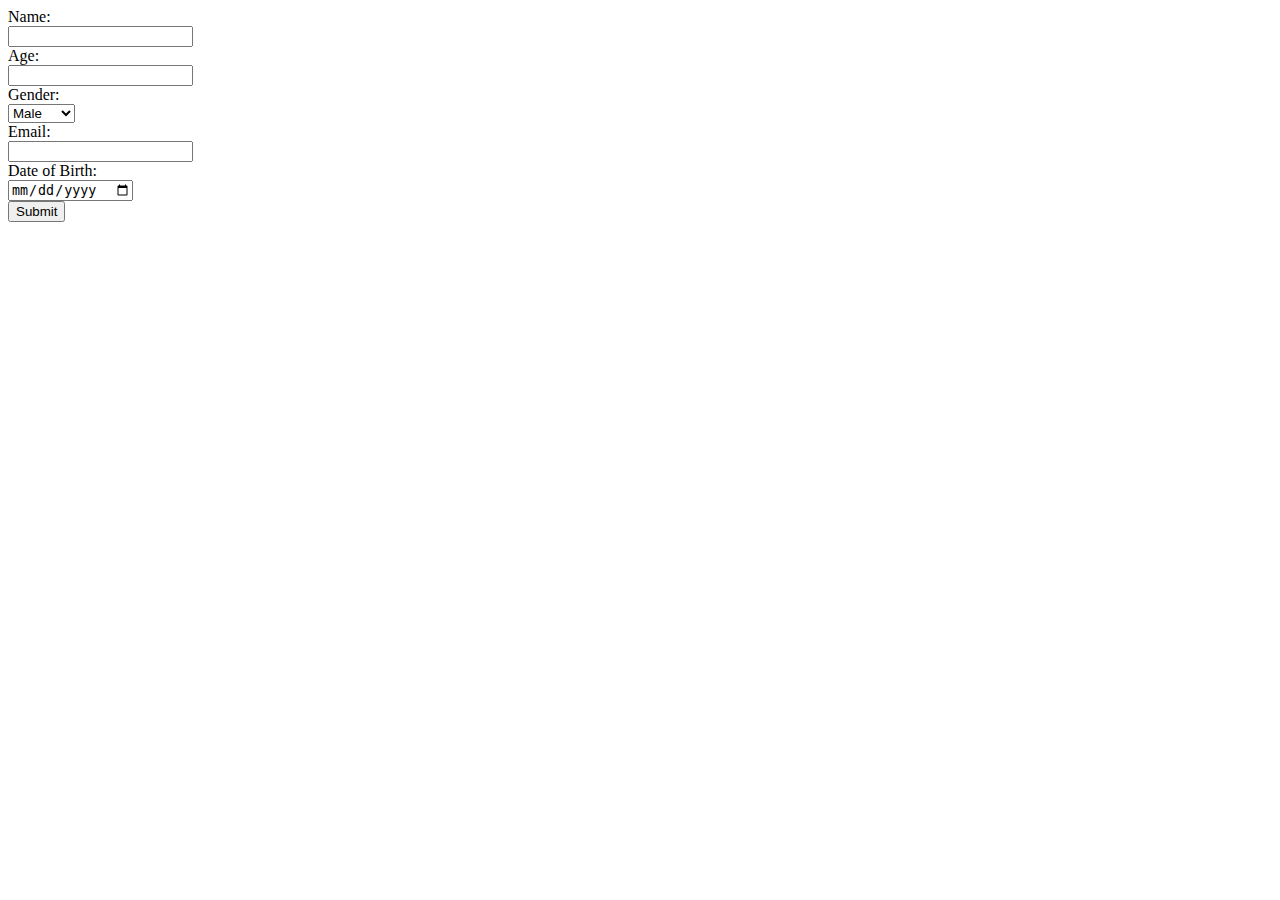
<file: Ass-by-santosh-sir/index.html>
<!DOCTYPE html>
<head>
  <title>User Details</title>
</head>
<body>
  <form id="userForm" action="display.html" method="post">
    <label>Name:</label><br>
    <input type="text" id="name"  required><br>
    <label>Age:</label><br>
    <input type="number" id="age" required><br>
    <label>Gender:</label><br>
    <select id="gender" required>
      <option value="male">Male</option>
      <option value="female">Female</option>
      <option value="other">Other</option>
    </select><br>
    <label>Email:</label><br>
    <input type="email" id="email" required><br>
    <label>Date of Birth:</label><br>
    <input type="date" id="dob" required><br>
    <input type="submit" value="Submit">
  </form>

  <script>
    document.getElementById("userForm").onsubmit = function() {
      localStorage.setItem("name", document.getElementById("name").value);
      localStorage.setItem("age", document.getElementById("age").value);
      localStorage.setItem("gender", document.getElementById("gender").value);
      localStorage.setItem("email", document.getElementById("email").value);
      localStorage.setItem("dob", document.getElementById("dob").value);
    };
  </script>
</body>
</html>
</file>
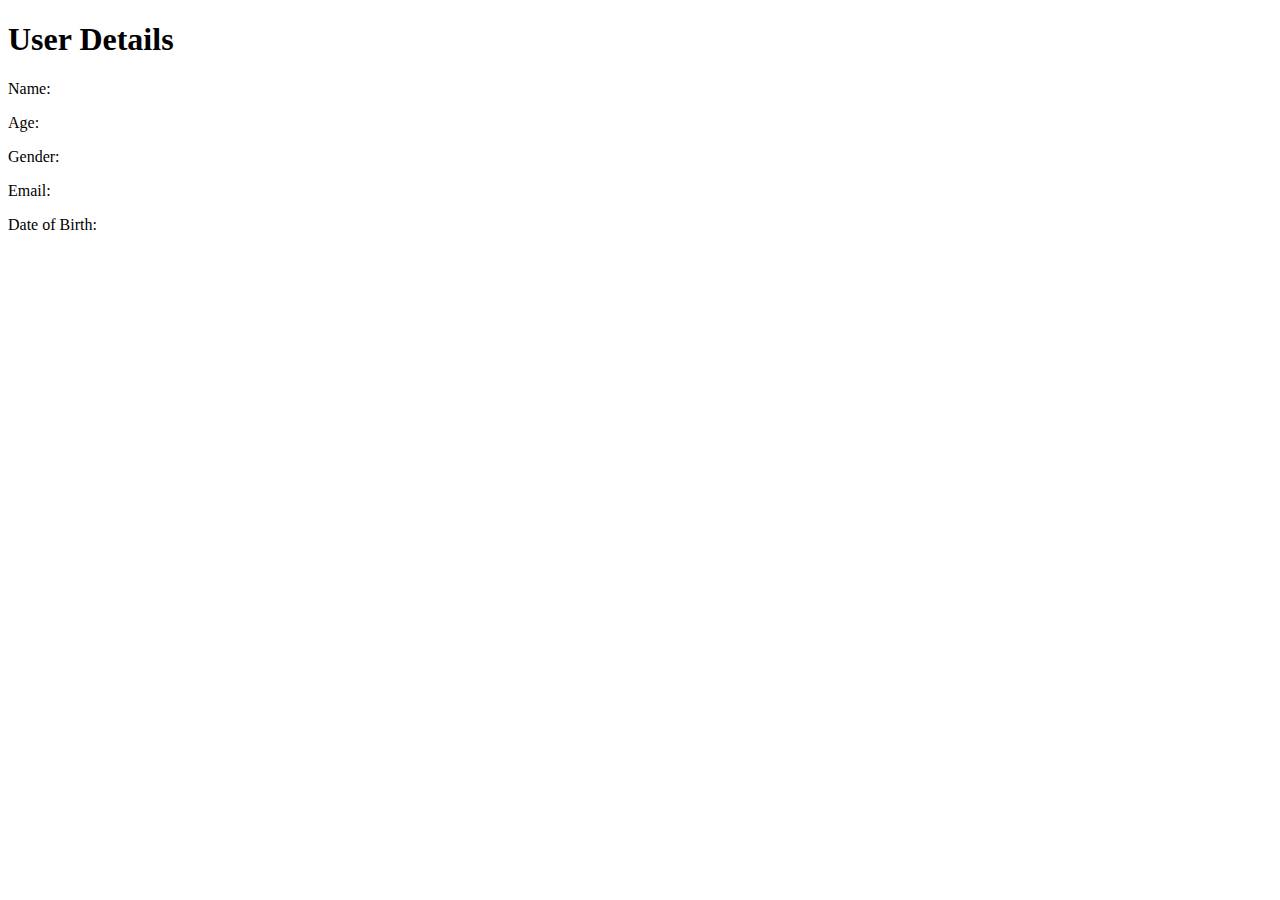
<file: Ass-by-santosh-sir/display.html>
<!DOCTYPE html>
<head>
  <title>User Details</title>
</head>
<body>
  <h1>User Details</h1>
  <p>Name: <span id="displayName"></span></p>
  <p>Age: <span id="displayAge"></span></p>
  <p>Gender: <span id="displayGender"></span></p>
  <p>Email: <span id="displayEmail"></span></p>
  <p>Date of Birth: <span id="displayDob"></span></p>

  <script>
    document.getElementById("displayName").innerText = localStorage.getItem("name");
    document.getElementById("displayAge").innerText = localStorage.getItem("age");
    document.getElementById("displayGender").innerText = localStorage.getItem("gender");
    document.getElementById("displayEmail").innerText = localStorage.getItem("email");
    document.getElementById("displayDob").innerText = localStorage.getItem("dob");
  </script>
</body>
</html>
</file>
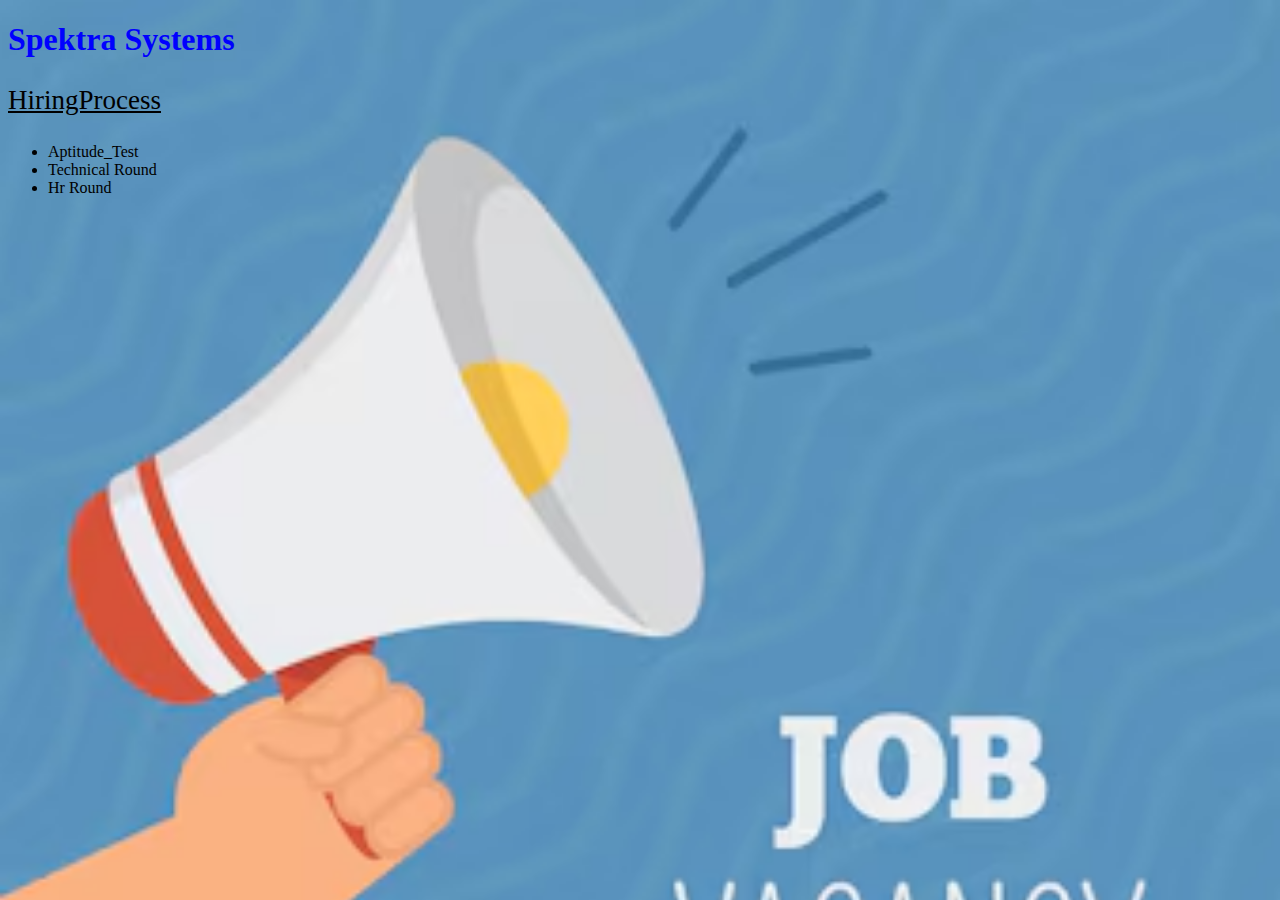
<file: Assignment-1/simplepage.html>
<!DOCTYPE html>
<html>
 <head>

    
    
    <style>
        p{
            font-size: 27px;
            text-decoration: underline;
        }
        h1{
            color: blue;
        }
        body{
            
            background-image: url("bg-fresher.avif");
            background-size: cover;
            
        }
        
    </style>
  </head>
  <body>
    <div>
        <h1>Spektra Systems</h1>
        <p>HiringProcess</p>
        <ul>
            <li>Aptitude_Test</li>
            <li>Technical Round</li>
            <li>Hr Round</li>
        </ul>
    </div>
    
  </body>
</html>
</file>
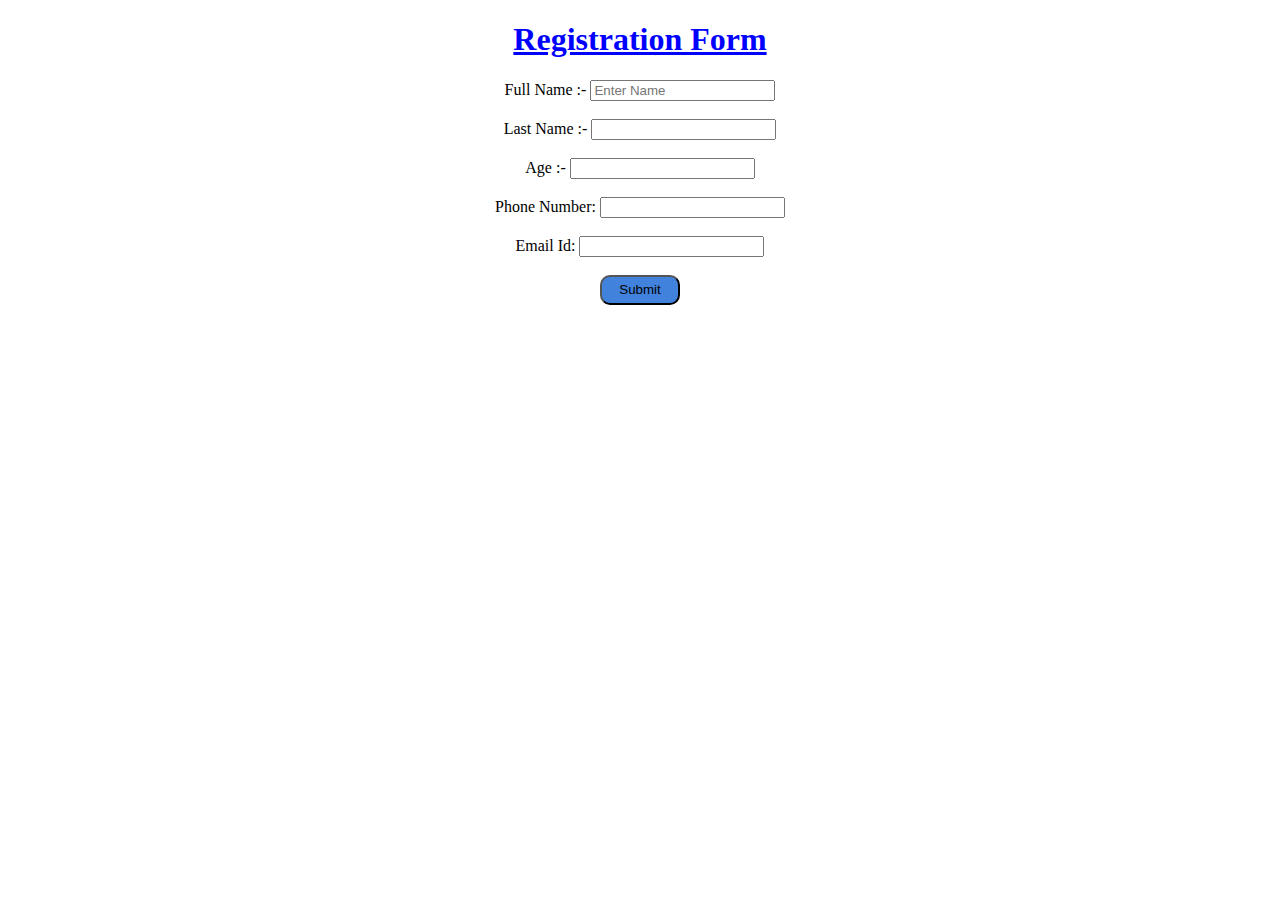
<file: Assignment-2/RegistrationForm.html>
<!DOCTYPE html>
<html>
  <head>

    <link rel="stylesheet" href="registration.css">
    <style>
        h1{
            text-align:center;
            text-decoration: underline;
            color: blue; 
        }
        body{
            text-align:center;
                
        }
        
    </style>
  </head>
  <body>
    <h1>Registration Form</h1>
    <form method="post">
        <label> Full Name :- </label>
        <input type="text" placeholder="Enter Name"><br></br>

        <label> Last Name :- </label>
        <input type="text"><br></br>

        <label> Age :- </label>
        <input type="number"><br></br>

        <label>Phone Number:</label>
        <input type="number" required><br></br>

        <label >Email Id:</label>
        <input type="email" required><br></br>

        
        <button class="button">Submit</button>
        

        
    </form>
  </body>
</html>
</file>
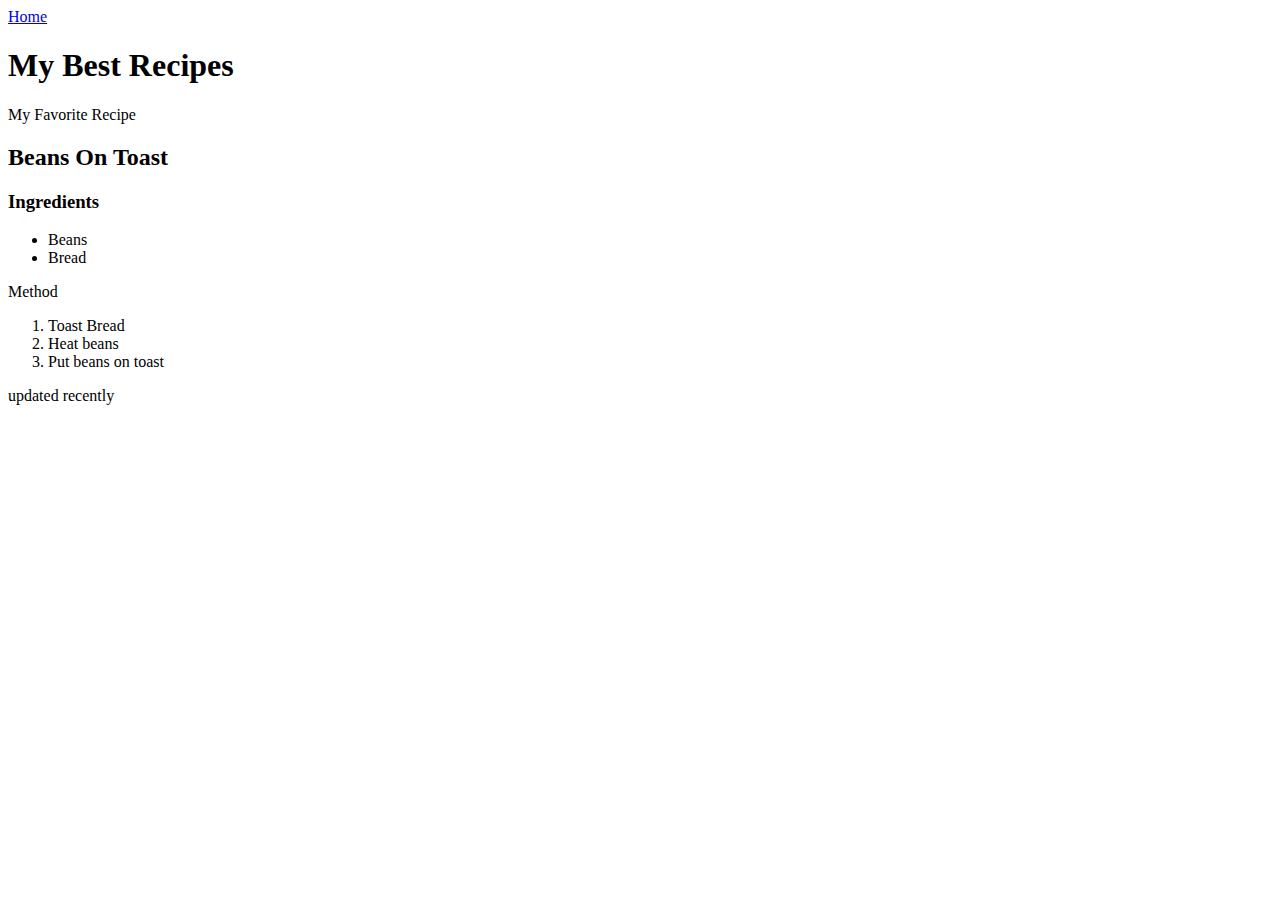
<file: Assignment-3/3SemanticElements.html>
<!DOCTYPE html>
<html>
    <head>

    </head>
    <body>
        <nav>
            <a href="#">Home</a>
        </nav>
        
        <header>
            <h1>My Best Recipes</h1>
        </header>
        <p>My Favorite Recipe </p>

        <section>
            <h2>Beans On Toast</h2>
            <h3>Ingredients</h3>
        </section>
        <ul>
            <li>Beans</li>
            <li>Bread</li>
        </ul>
        <section>
            Method
            <ol>
                <li>Toast Bread</li>
                <li>Heat beans</li>
                <li>Put beans on toast</li>
            </ol>
        </section>
        <footer>
            <p>updated recently</p>
        </footer>
        
    </body>
</html>
</file>
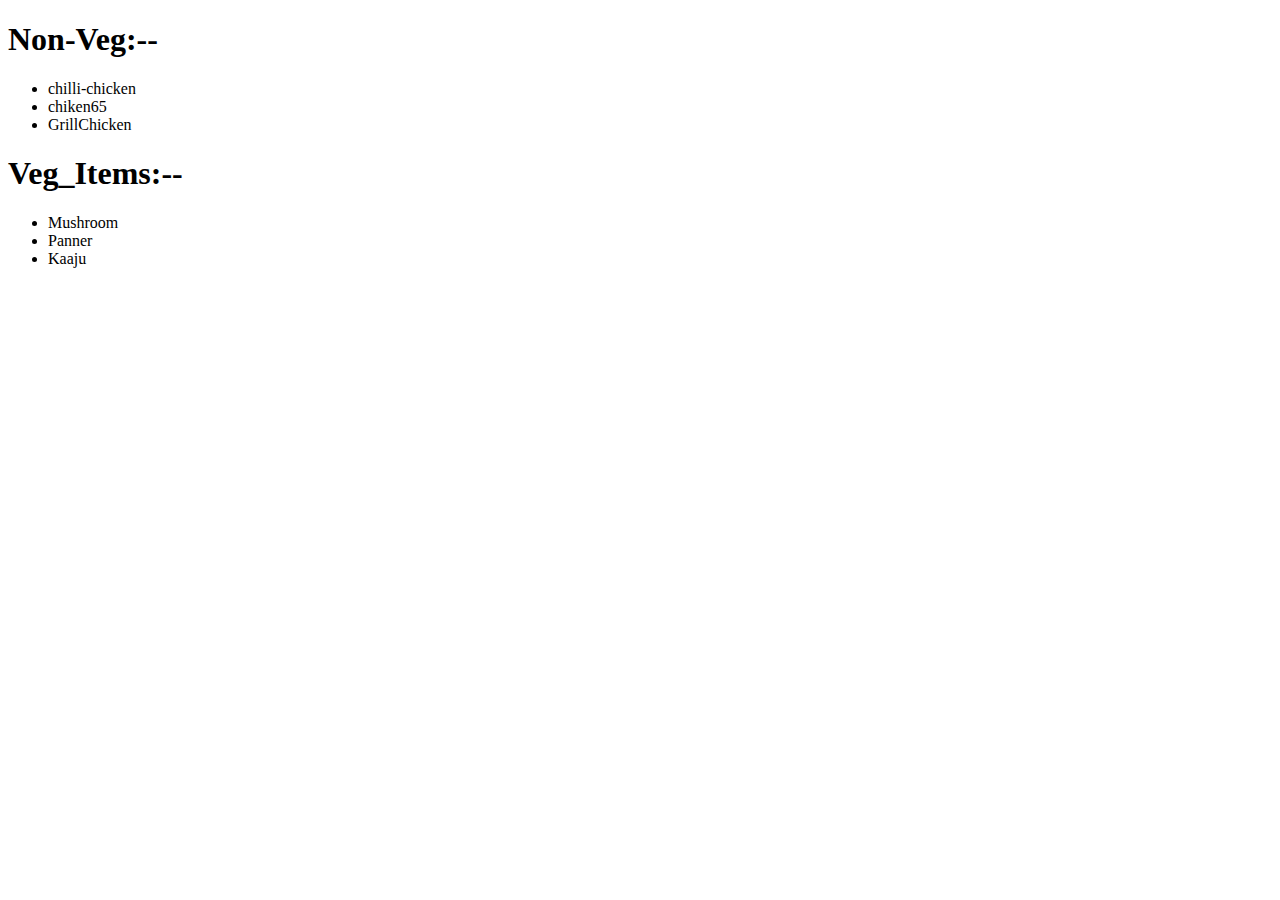
<file: Assignment-5/menu.html>
<!DOCTYPE html>
<html>
    <head>

    </head>
    <body>
        <h1>Non-Veg:--</h1>
        <ul>
            <li>chilli-chicken</li>
            <li>chiken65</li>
            <li>GrillChicken</li>
        </ul>

        <h1>Veg_Items:--</h1>
        <ul>
            <li>Mushroom</li>
            <li>Panner</li>
            <li>Kaaju</li>
        </ul>
    </body>
</html>
</file>
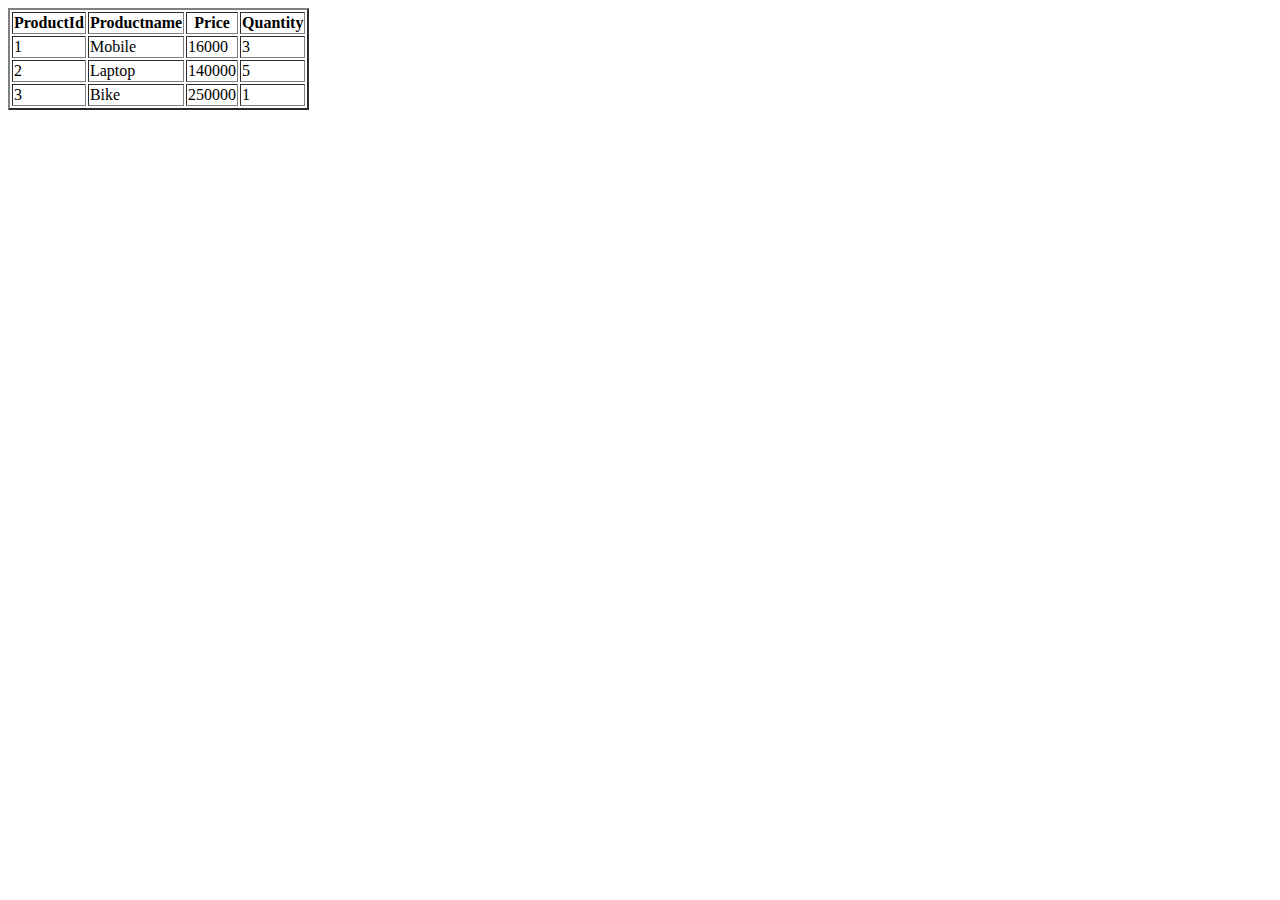
<file: Assignment-6/productTable.html>
<!DOCTYPE html>
<html>

<head>
    
    <title>Web Page</title>
</head>

<body>
    <table border="2px solid black">
        <tr>
            <th>ProductId</th>
            <th>Productname</th>
            <th>Price</th>
            <th>Quantity</th>
        </tr>

        <tr>
            <td>1</td>
            <td>Mobile</td>
            <td>16000</td>
            <td>3</td>
        </tr>
        <tr>
            <td>2</td>
            <td>Laptop</td>
            <td>140000</td>
            <td>5</td>
        </tr>
        <tr>
            <td>3</td>
            <td>Bike</td>
            <td>250000</td>
            <td>1</td>
        </tr>
    </table>
</body>

</html>
</file>
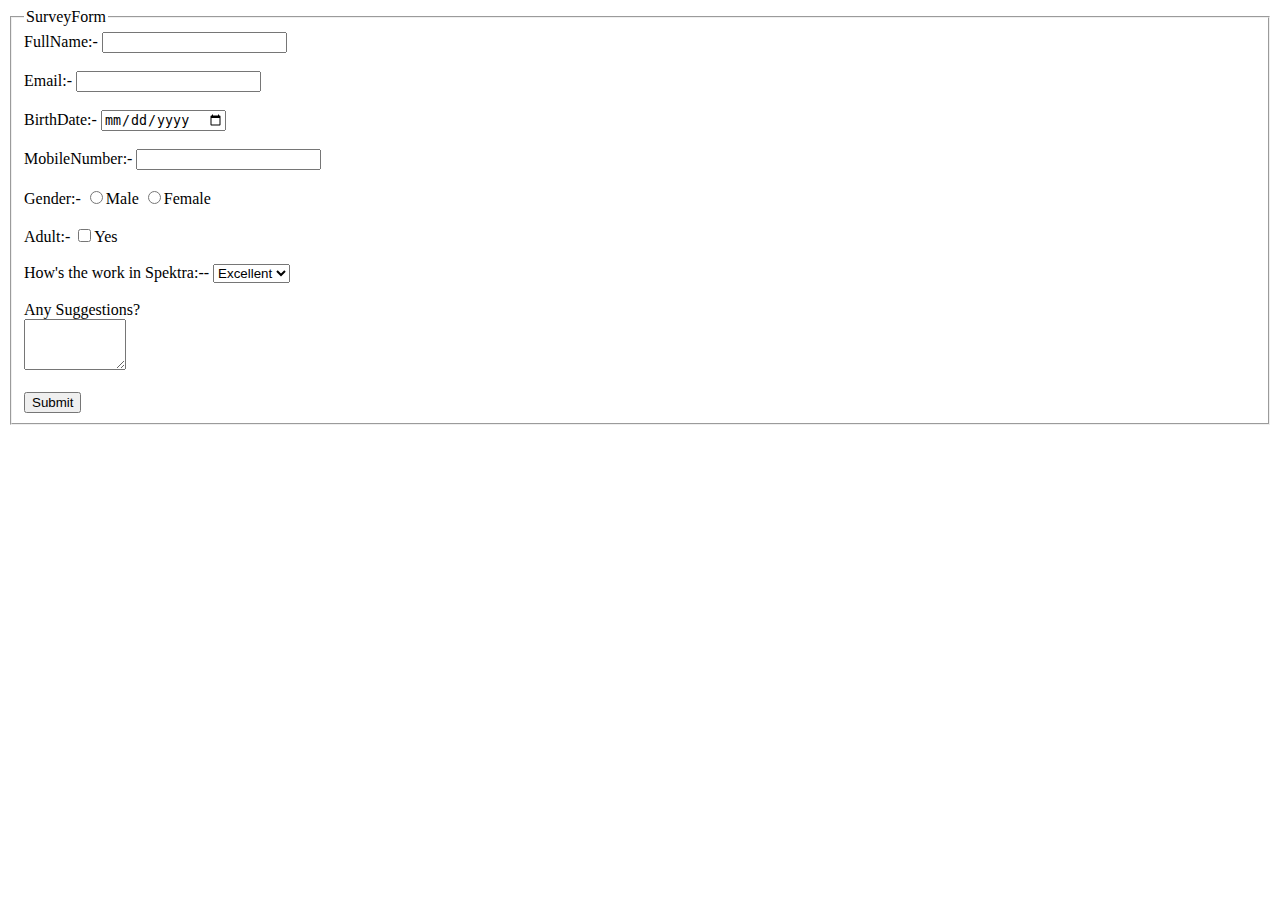
<file: Assignment-7/surveyForm.html>
<!DOCTYPE html>
<html>
    <head>
        <body>
            <form method="post">
            <fieldset>
                <legend>SurveyForm</legend>
                <label>FullName:-</label>
                <input type="text"><br></br>

                <label>Email:-</label>
                <input type="email"><br></br>

                <label>BirthDate:-</label>
                <input type="date"><br></br>

                <label>MobileNumber:-</label>
                <input type="number"><br></br>

                <label>Gender:-</label>
                <input type="radio" name="gender">Male
                <input type="radio" name="gender">Female<br></br>

                <label>Adult:-</label>
                <input type="checkbox">Yes<br></br>

                <label>How's the work in Spektra:--</label>
                <select>
                    <option>Excellent</option>
                    <option>Good</option>
                    <option>Average</option>
                </select><br></br>

                <label>Any Suggestions?</label><br>
                <textarea cols="10" rows="3"></textarea><br></br>
                <button>Submit</button>
            </fieldset>
            </form>
            
            
                
            
            
        </body>
    </head>
</html>
</file>
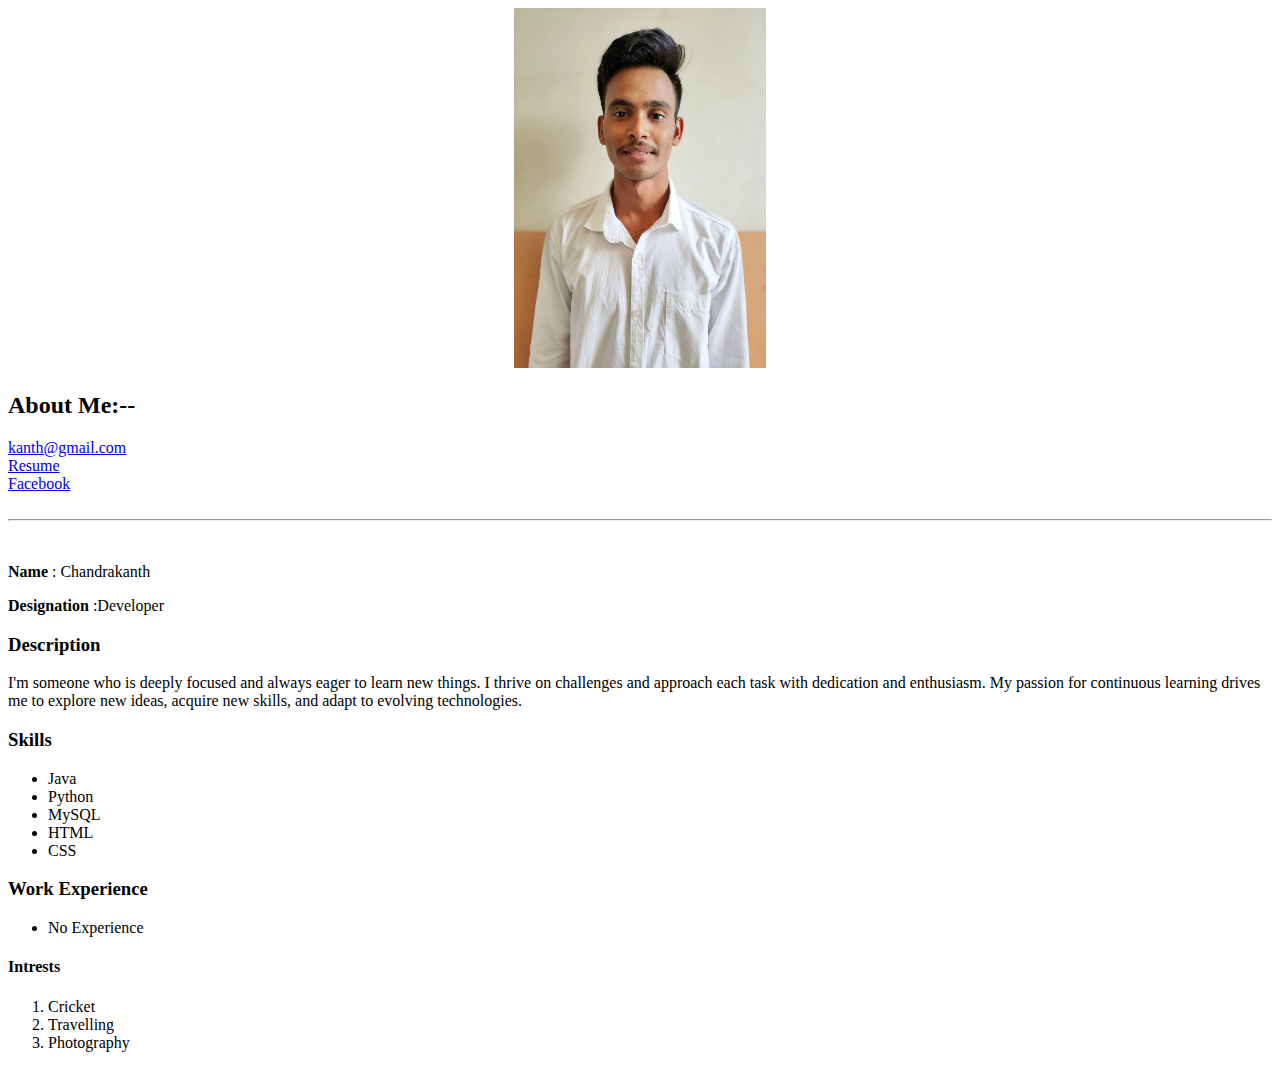
<file: Assignment-8/portfolio.html>
<!DOCTYPE html>
<html>

<head>
    <title>Web Page</title>
    <style>
        .cont img {
            width: 20%;
            margin-left: 40%;
            height: 40vh;
    
}
    </style>
</head>
<link rel="stylesheet" href="">

<body>
    <div class="cont">
        <img src="Formal.jpeg" alt="image">
        <section>
            <h2>About Me:--</h2>
            
            <nav>
                <a href="https://mail.google.com/mail/u/0/?tab=rm&ogbl#inbox">kanth@gmail.com</a><br>
                <a href="resume.pdf">Resume</a><br>
                <a href="https://www.facebook.com/schandrakanth.reddy.3/">Facebook</a>
            </nav>

            <br>
            <hr>
            <br>
        </section>
        <p><strong>Name</strong> : Chandrakanth</p>
        <p><strong>Designation</strong> :Developer</p>
        <h3>Description</h3>
        <p>I'm someone who is deeply focused and always eager to learn new things.
             I thrive on challenges and approach each task with dedication and enthusiasm.
              My passion for continuous learning drives me to explore new ideas, acquire new skills,
             and adapt to evolving technologies.</p>

        <h3>Skills</h3>
        <ul>
            <li>Java</li>
            <li>Python</li>
            <li>MySQL</li>
            <li>HTML</li>
            <li>CSS</li>
        </ul>

        <h3>Work Experience</h3>
        <ul>
            <li>No Experience</li>
        </ul>

        
        <h4>Intrests</h4>
        <ol>
            <li>Cricket</li>
            <li>Travelling</li>
            <li>Photography</li>

        </ol>
        

    </div>



</body>

</html>
</file>
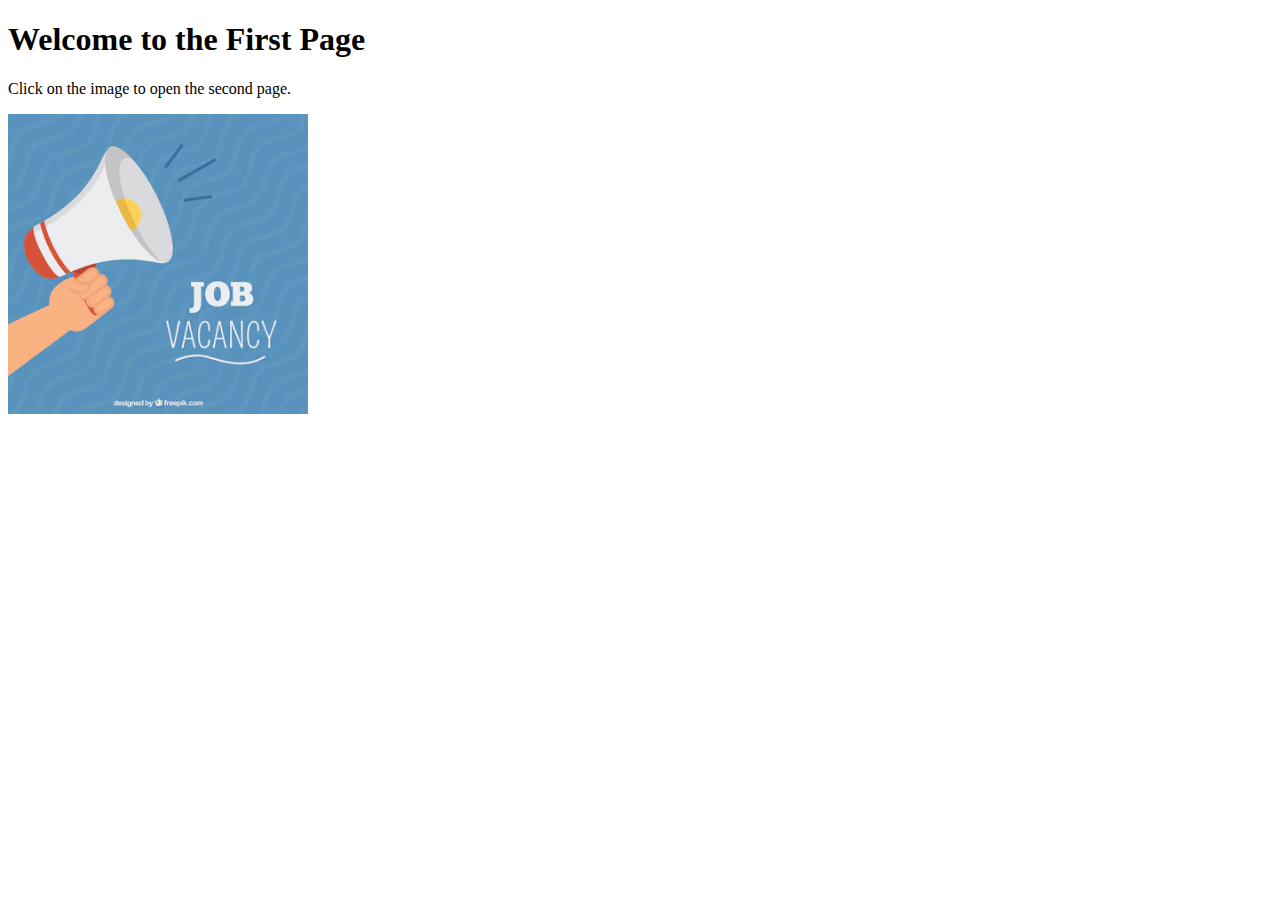
<file: Assignment-9/page1.html>
<!DOCTYPE html>
<html>
<head>
    <title>First Page</title>
    
</head>
<body>
    <h1>Welcome to the First Page</h1>
    <p>Click on the image to open the second page.</p>
    <nav>
    <a href="page2.html">
        <img src="bg-fresher.avif" alt="Select valid url" width="300">
    </a>
</nav>
</body>
</html>
</file>
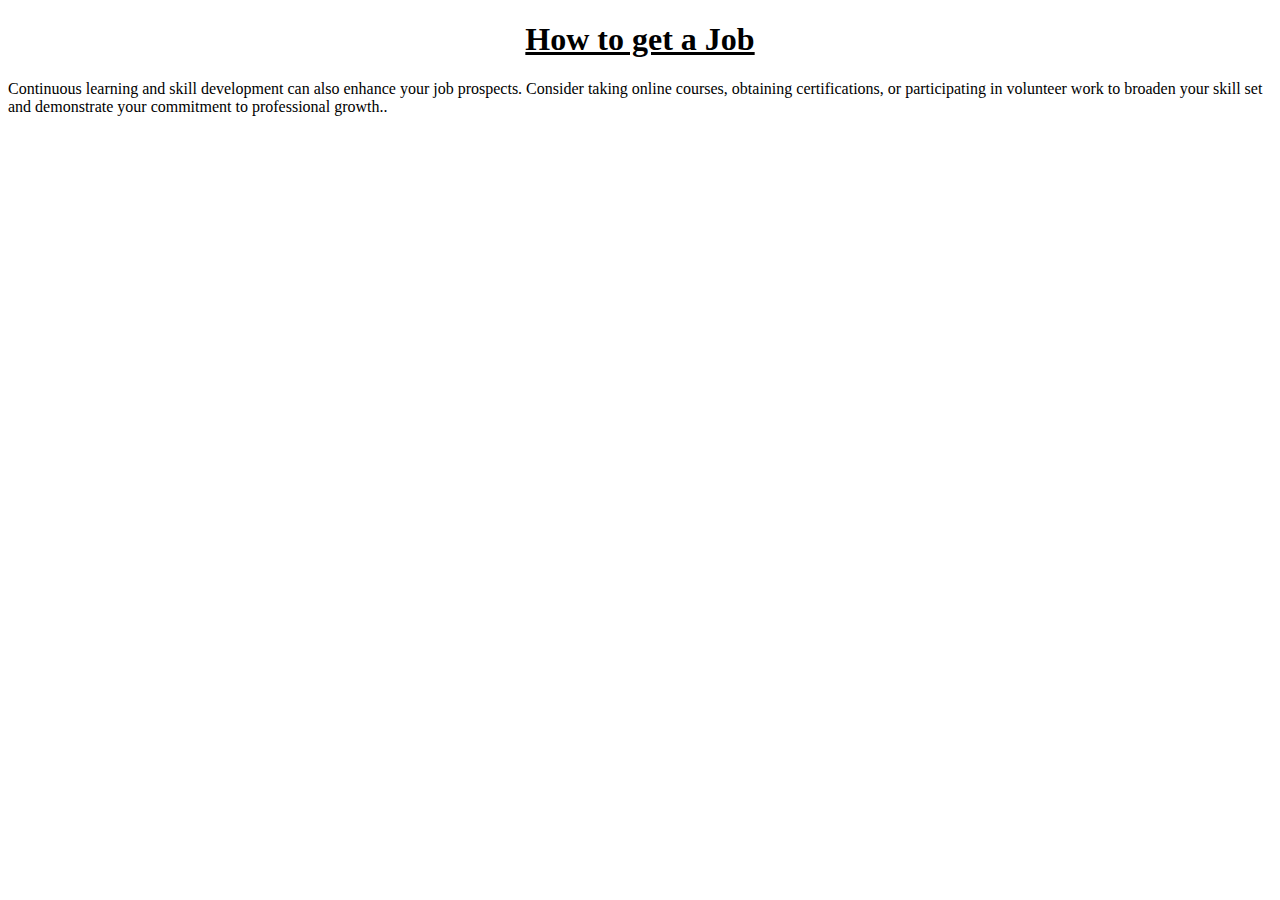
<file: Assignment-9/page2.html>
<!DOCTYPE html>
<html>
<head>
    <title>Second Page</title>
    <style>
        h1{
            text-decoration: underline;
            text-align: center;
        }
    </style>
</head>
<body>
    <h1>How to get a Job</h1>
    <p>Continuous learning and skill development can also enhance your job prospects.
         Consider taking online courses, obtaining certifications, 
         or participating in volunteer work to broaden your skill set and demonstrate your commitment to professional growth..</p>
</body>
</html>
</file>
<file: Assignment-2/registration.css>
.button{
    border-radius: 10px;
    height: 30px;
    width: 80px;
    background-color: rgb(65, 130, 221);
}
</file>
